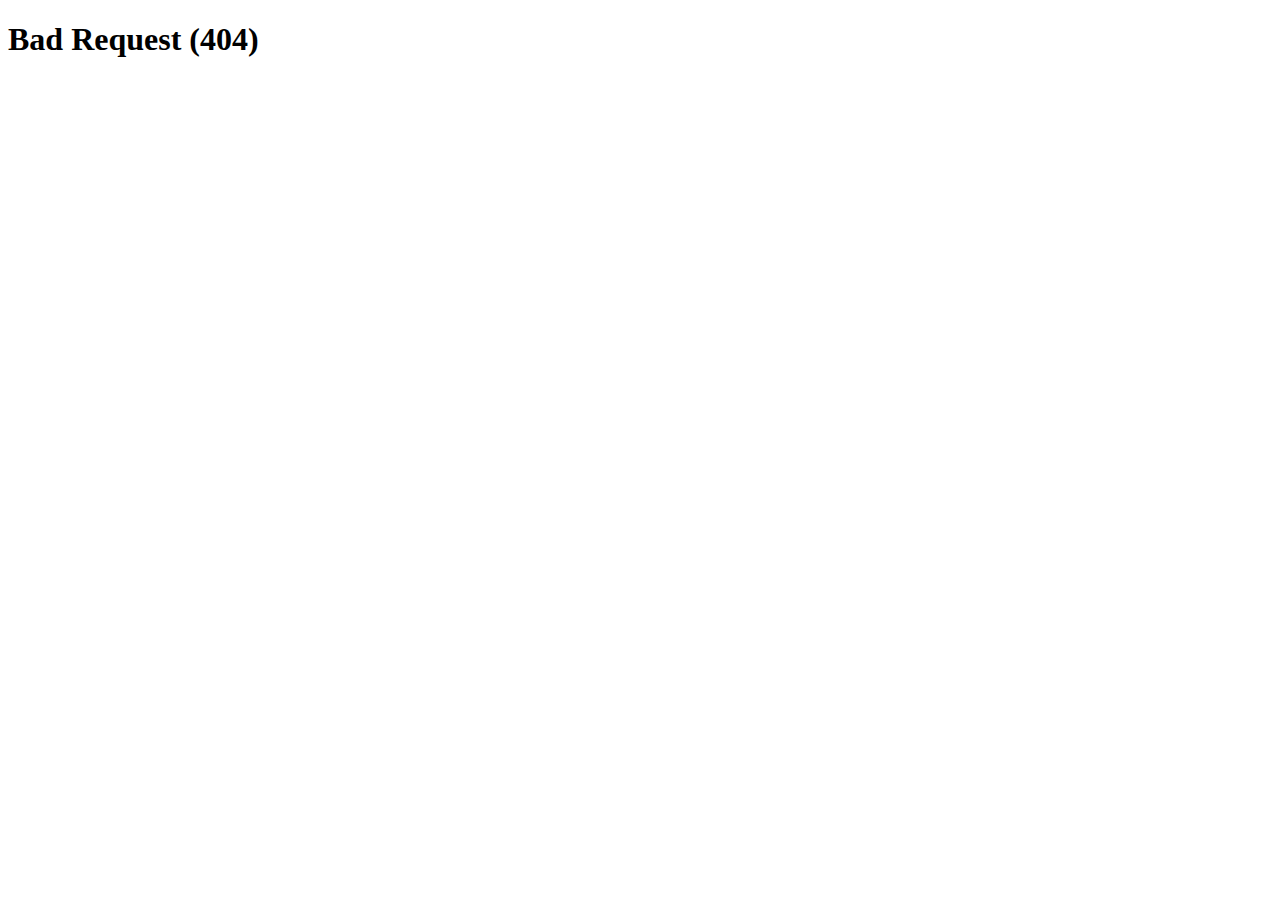
<file: pages/contato.html>
<!DOCTYPE html>
<html lang="pt-br">
<head>
  <meta charset="UTF-8">
  <meta name="viewport" content="width=device-width, initial-scale=1.0">
  <title>Contato</title>
</head>
<body>
  <h1>Bad Request (404)</h1>
</body>
</html>
</file>
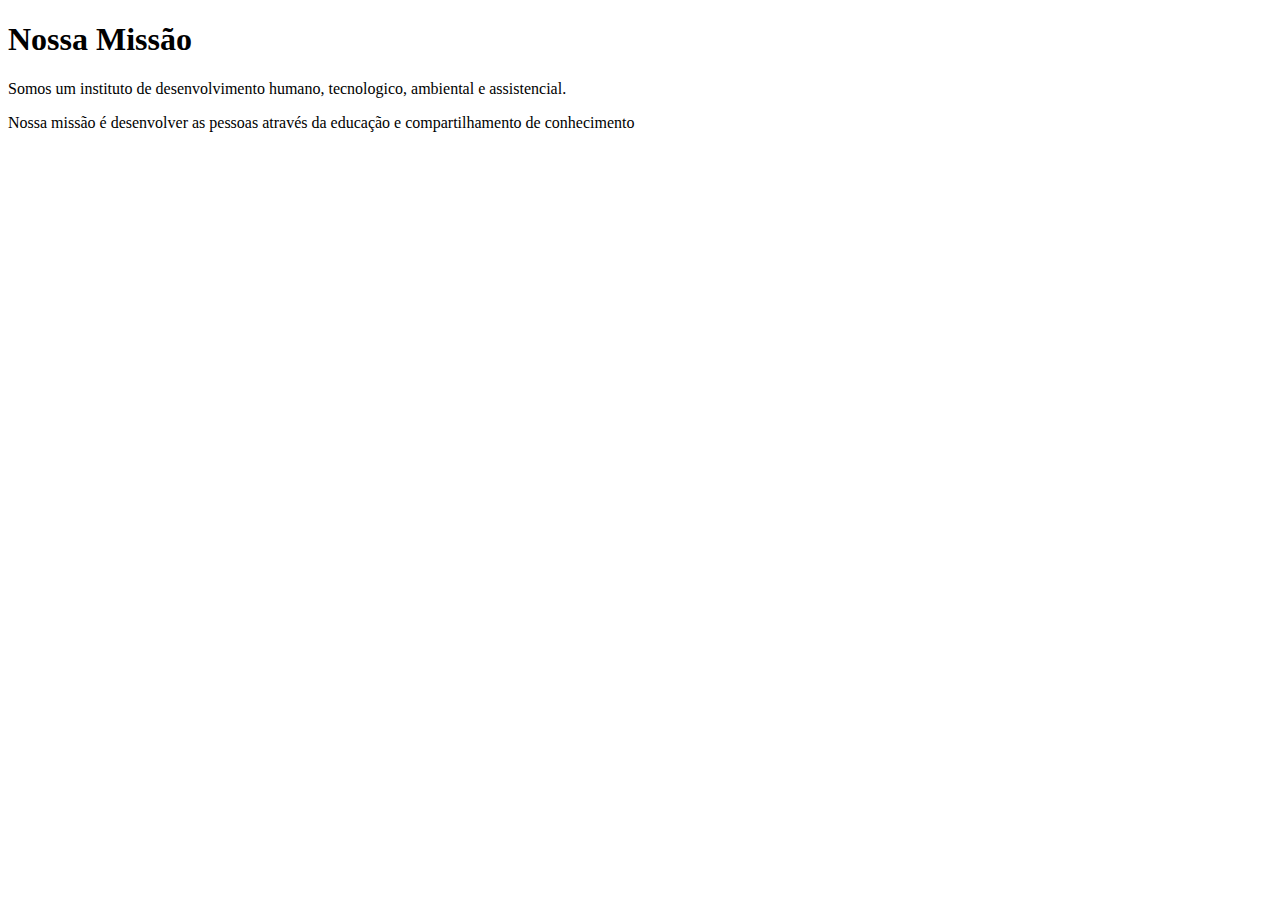
<file: pages/sobre.html>
<!DOCTYPE html>
<html lang="pt-br">
<head>
  <meta charset="UTF-8">
  <meta name="viewport" content="width=device-width, initial-scale=1.0">
  <title>Sobre Nós</title>
</head>
<body>
  <h1>Nossa Missão</h1>
  <p>Somos um instituto de desenvolvimento humano, tecnologico, ambiental e assistencial.</p>
  <p>Nossa missão é desenvolver as pessoas através da educação e compartilhamento de conhecimento</p>
</body>
</html>
</file>
